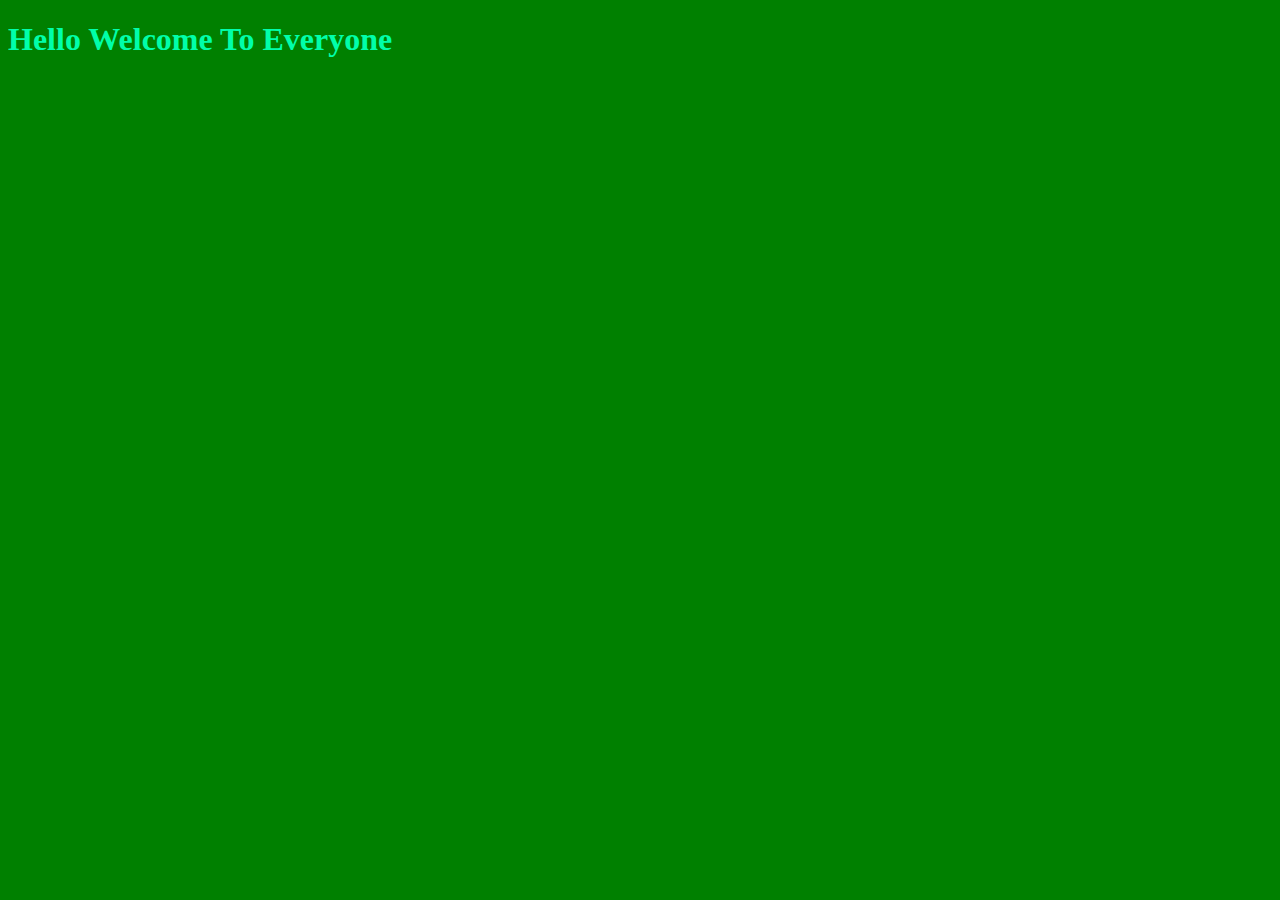
<file: index.html>
<!DOCTYPE html>
<html lang="en">
<head>
    <meta charset="UTF-8">
    <meta name="viewport" content="width=device-width, initial-scale=1.0">
    <title>Document</title>
    <link rel="stylesheet" href="style.css">
</head>
<body>
    <h1>Hello  Welcome To Everyone</h1>
    
    
</body>
<script src="script.js"></script>

</html>
</file>
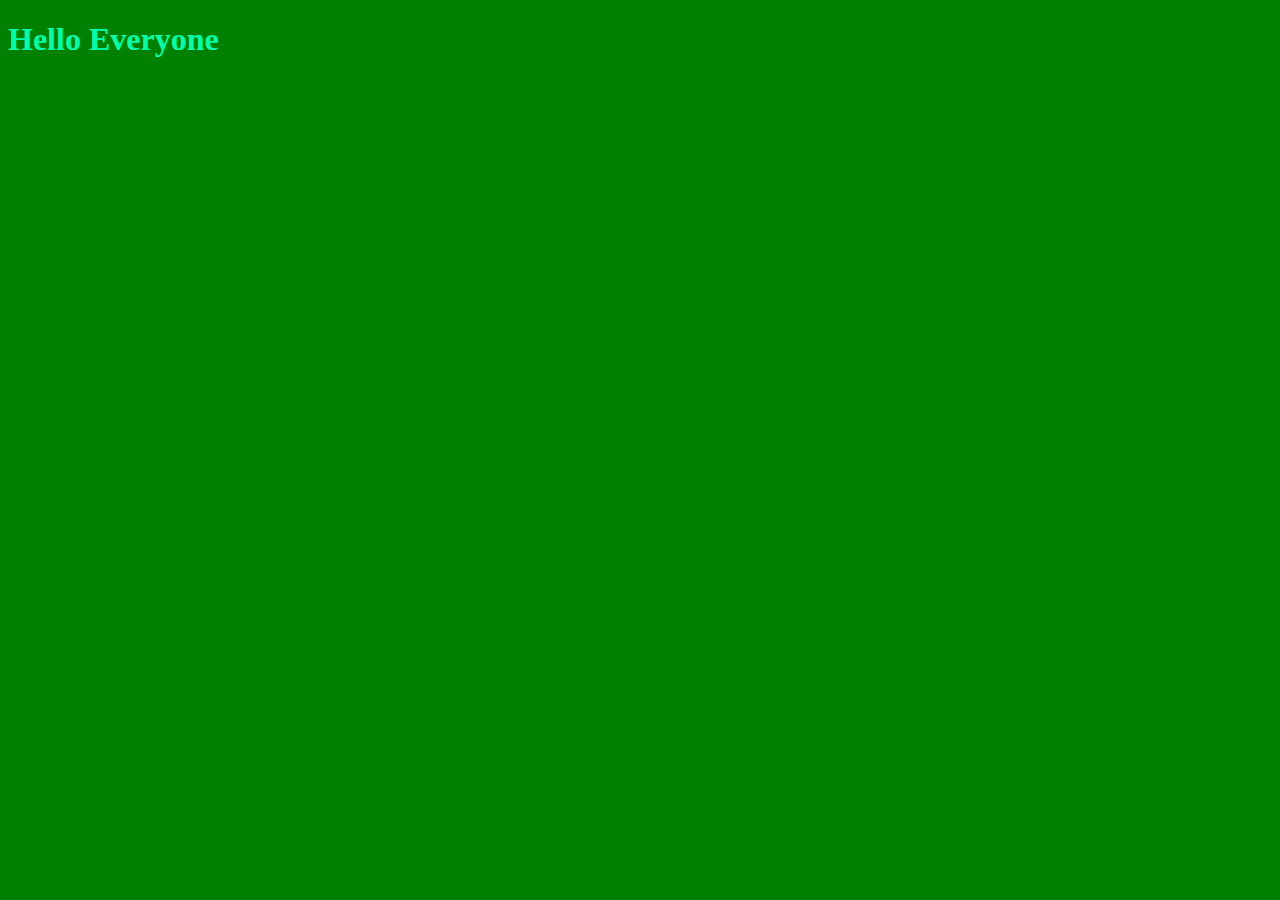
<file: inex.html>
<!DOCTYPE html>
<html lang="en">
<head>
    <meta charset="UTF-8">
    <meta name="viewport" content="width=device-width, initial-scale=1.0">
    <title>Document</title>
    <link rel="stylesheet" href="style.css">
</head>
<body>
    <h1>Hello Everyone</h1>
    
    
</body>
<script src="script.js"></script>

</html>
</file>
<file: style.css>
body
{
    color: rgb(0, 255, 170);
    background: green;
}
</file>
